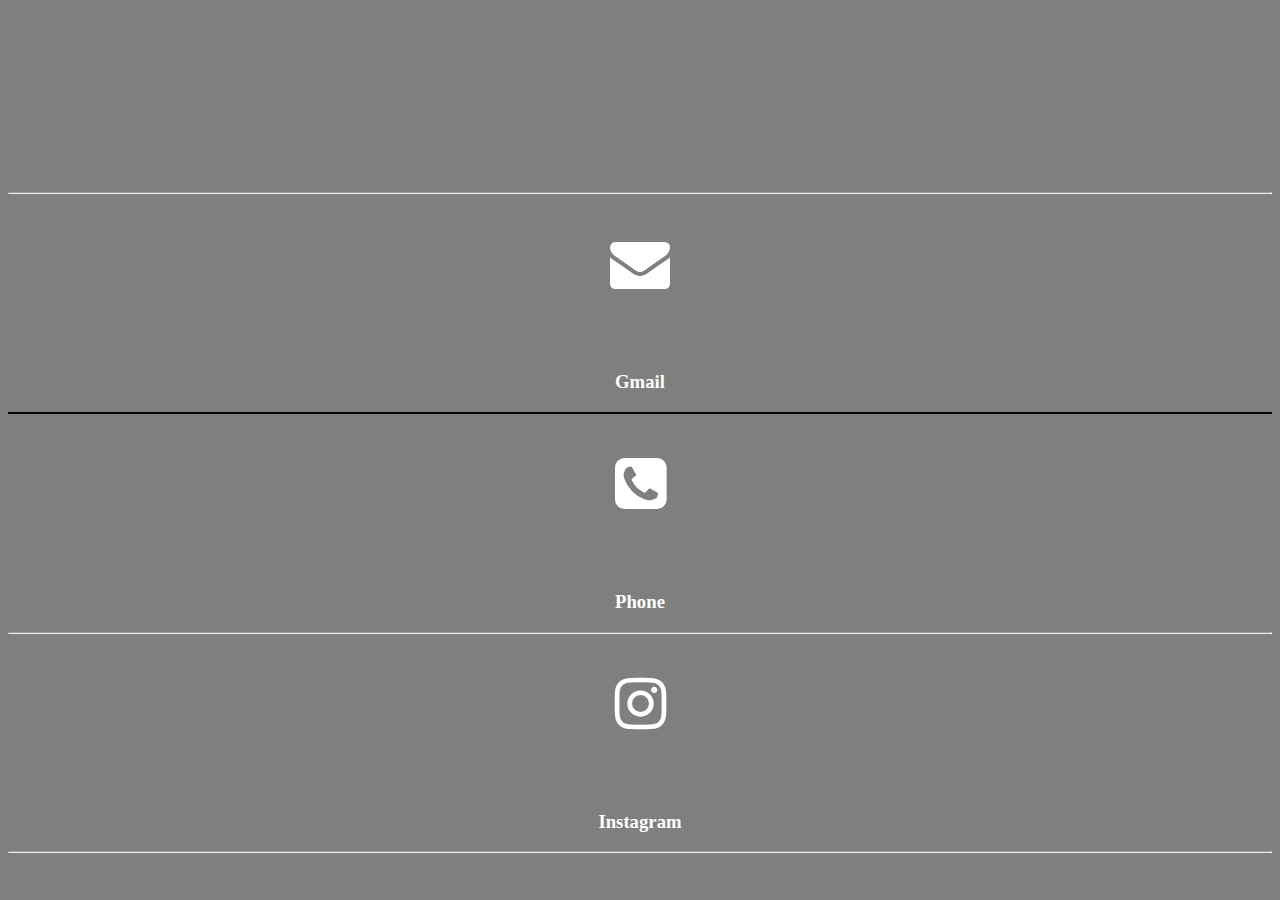
<file: contect.html>
<head>
<meta charset="UTF-8">
    <meta http-equiv="X-UA-Compatible" content="IE=edge">
    <meta name="viewport" content="width=device-width, initial-scale=1.0">
    <title>Document</title>
    <link rel="stylesheet" href="https://cdnjs.cloudflare.com/ajax/libs/font-awesome/4.7.0/css/font-awesome.min.css">

<style>
a{color: white;}
h1{font-size: 60px;}
main h1 a:hover{color: darkred;}


@media screen and (max-width: 500px){
body{background-image: linear-gradient(rgba(0,0,0,0.5),rgba(0,0,0,0.5)),url(https://cdn.pixabay.com/photo/2016/12/15/12/24/contact-us-1908762__340.png);background-repeat: no-repeat;
background-size: cover;
background-position: left;
background-attachment: fixed; background-size: 500px 500px;}
center h1{font-size: 60px;}
main{margin-top: 100px;}
main h1 a:hover{color: darkred;}
}
</style>
</head>
<body style="background-image: linear-gradient(rgba(0,0,0,0.5),rgba(0,0,0,0.5)),url(https://cdn.pixabay.com/photo/2016/12/15/12/24/contact-us-1908762__340.png);background-repeat: no-repeat;
background-size: cover;
background-position: center;
background-attachment: fixed; margin-top: 15%; color: white;">

<main>
<hr>
<center><h1><a href="mailto:anasfiroz6077@gmail.com"><i class="fa fa-envelope" aria-hidden="true"></i></a></h1><br>
    <h3 style="color: white;">Gmail</h3>
<hr color="black">
<h1><a href="tel:+123456789"><i class="fa fa-phone-square" aria-hidden="true"></i></a></h1><br>
    <h3 style="color: white;">Phone</h3>

<hr>
<h1><a href="https://www.instagram.com/jarvis__77/"><i class="fa fa-instagram" aria-hidden="true"></i></a></h1><br>
    <h3 style="color: white;">Instagram</h3>

<hr>
</center></main>
</body>
</file>
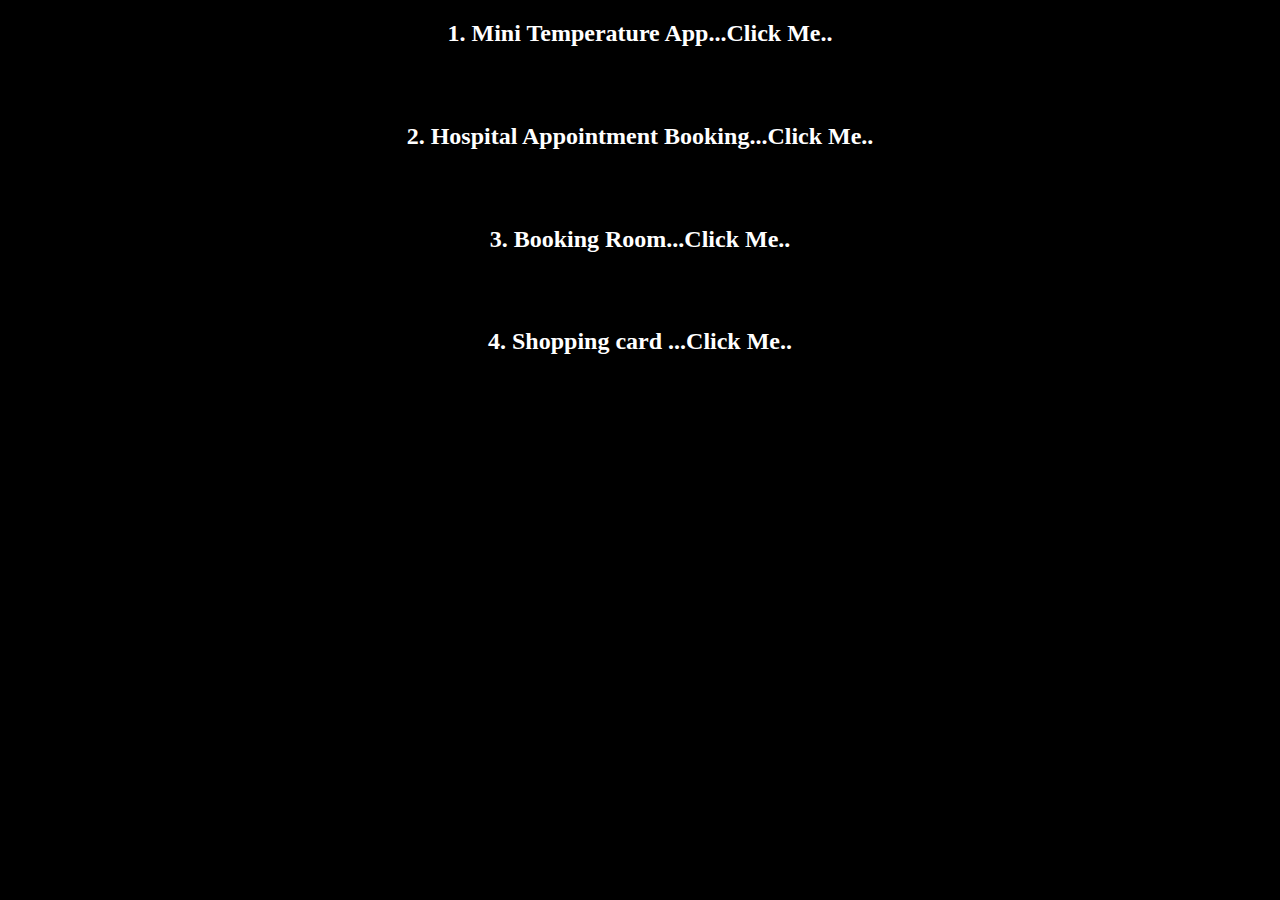
<file: project.html>
<!DOCTYPE html>
<html lang="en">
<head>
<style>
body{
background-color: black;

}
h2 a{color: white; text-decoration: none;}
</style>
    <meta charset="UTF-8">
    <meta http-equiv="X-UA-Compatible" content="IE=edge">
    <meta name="viewport" content="width=device-width, initial-scale=1.0">
    <title>Document</title>
    </head>
<body>

<center>

<h2><a href="https://moanasfiroz.github.io/temperature/">1. Mini Temperature App...Click Me..</a></h2><br><br>
    <h2><a href="https://moanasfiroz.github.io/new/">2. Hospital Appointment Booking...Click Me..</a></h2><br><br>
     <h2><a href="https://moanasfiroz.github.io/web-project/">3. Booking Room...Click Me..</a></h2><br><br>
    <h2><a href="https://moanasfiroz.github.io/text/">4. Shopping card ...Click Me..</a></h2> 
    </center>
</body>
</file>
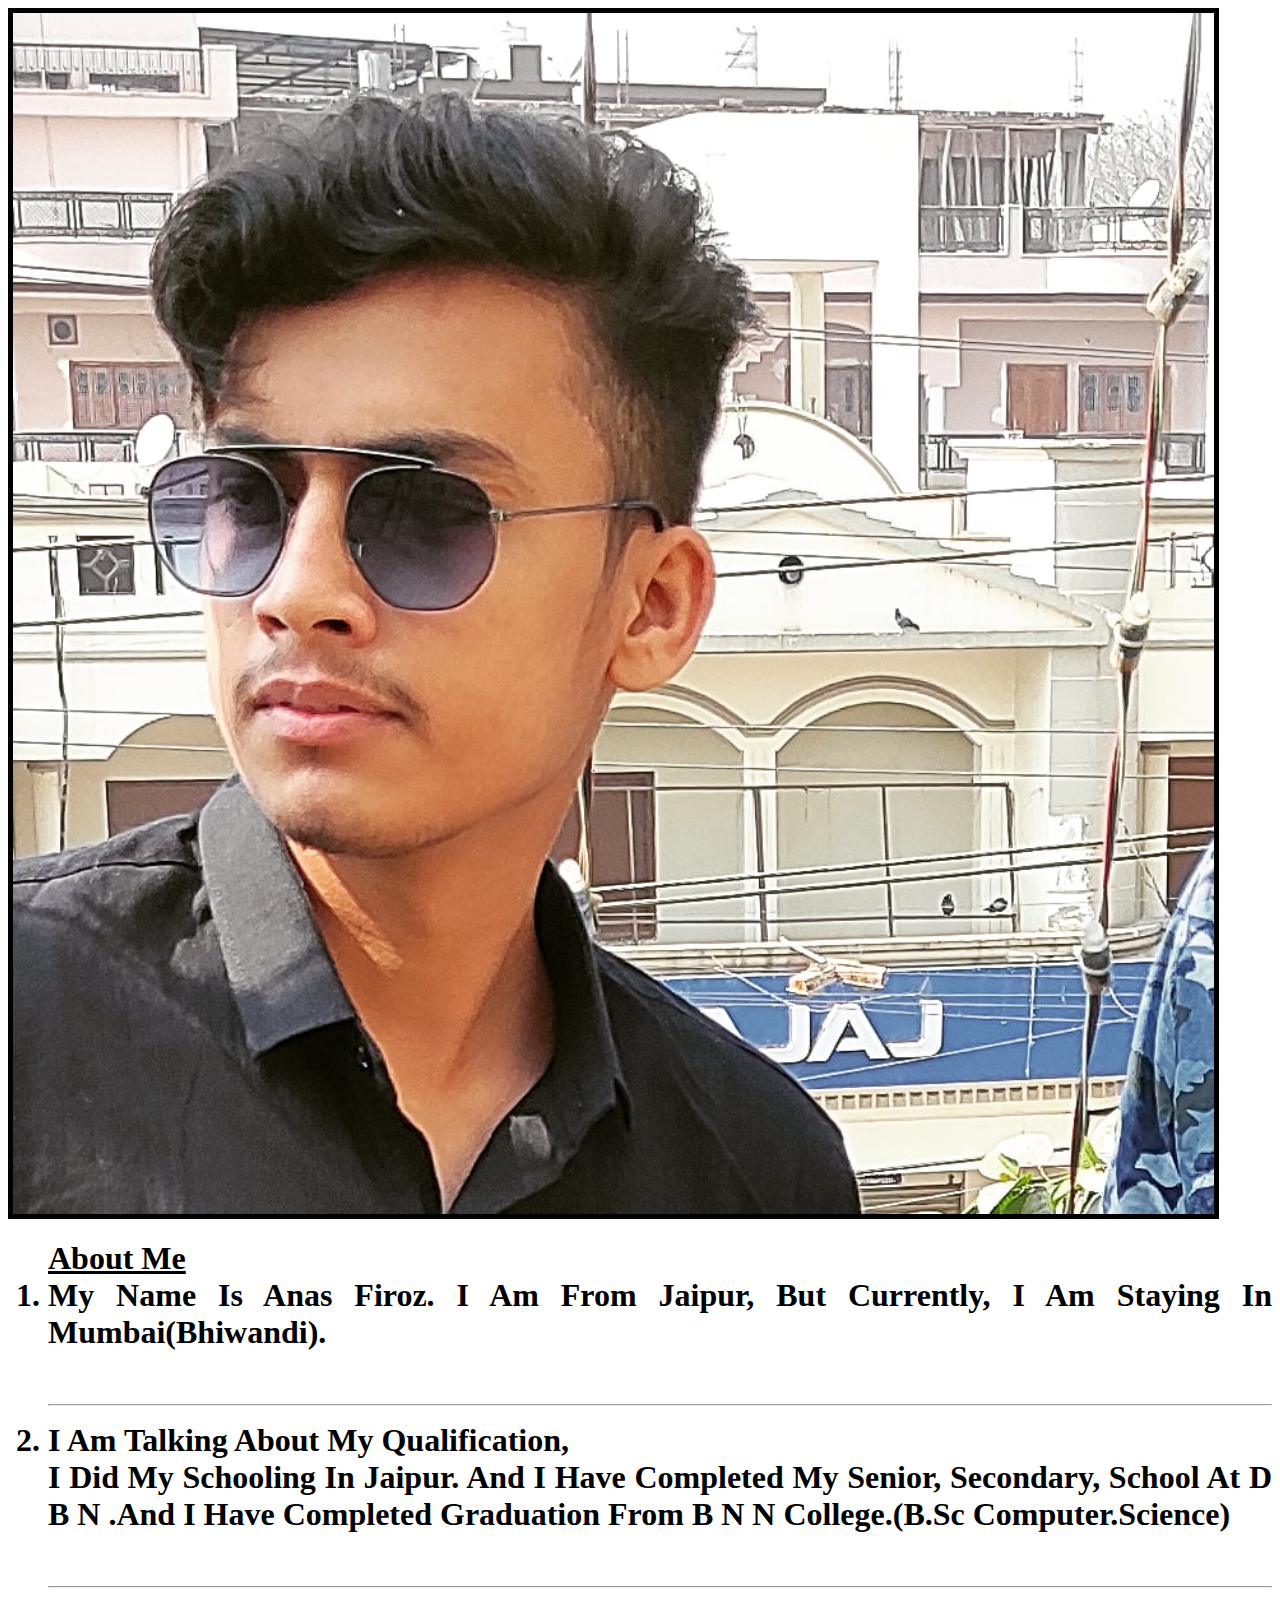
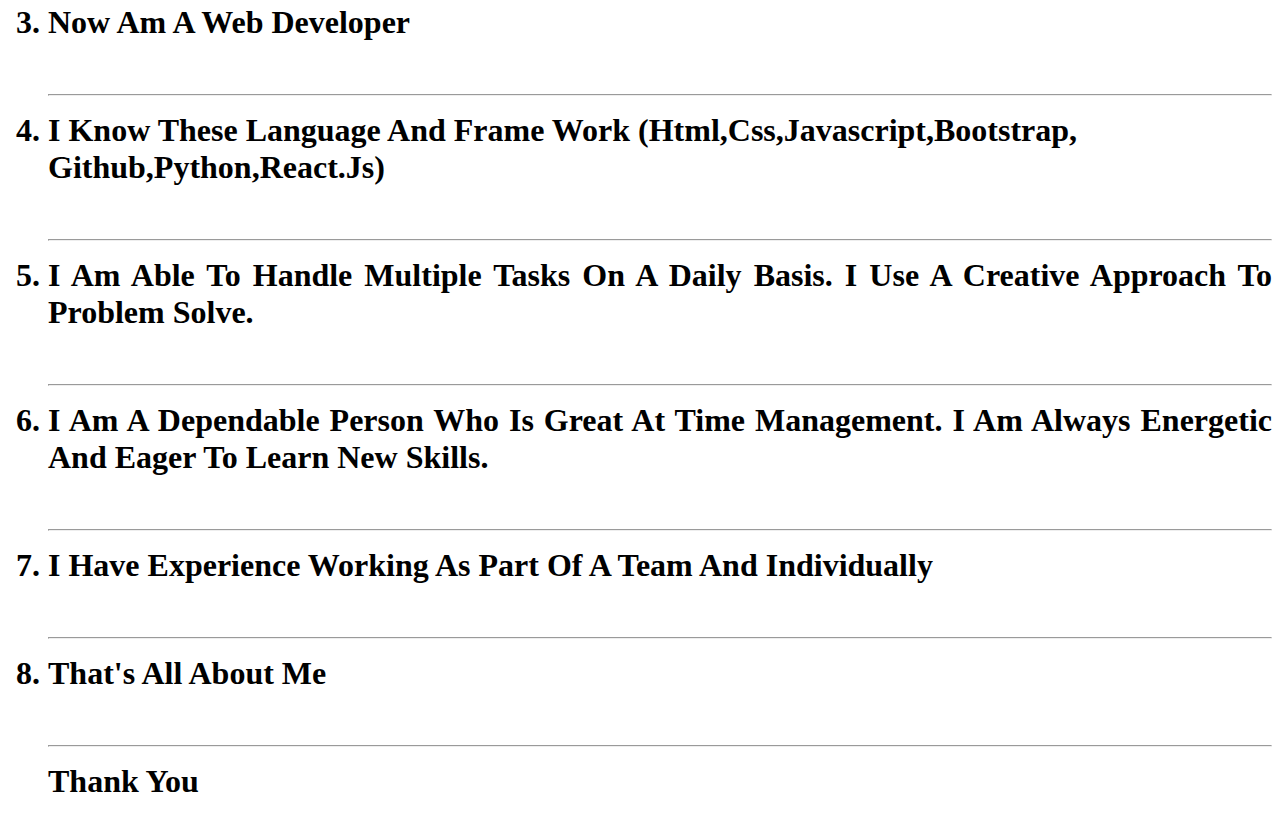
<file: responsvie.html>
<html>
<head>
<meta charset="UTF-8">
    <meta http-equiv="X-UA-Compatible" content="IE=edge">
    <meta name="viewport" content="width=device-width, initial-scale=1.0">
    <title>Document</title>
<style>
.res{width: 95%; height: auto;}
ol{text-transform: capitalize; text-align: justify;}
img{border: 5px solid black;}
@media screen and (max-width: 500px){
body{background-color: black;}
ol{color: white; font-size: 8px; width: 350px; height: auto; margin-left: -20px;}

img{border: 5px solid white; }
img{box-shadow: 5px 5px 5px 10px white;}

.res{ width: 450px; height: 250px;}
}
</style>
</head>
<body>
<img src="IMG.jpg" width="700px" height="20px" class="res">

<p><ol><h1><u>About Me</u>
<li>My name is Anas firoz. I am from jaipur, but currently, I am staying in  mumbai(bhiwandi).
</li><br>
<hr>
<li>I am talking about my qualification,<br> I did my schooling in jaipur. And I have completed my senior, secondary, school at D B N .And I have completed graduation from B N N college.(B.sc computer.science)</li><br>

<hr>
<li>now  Am a Web Developer</li><br>

<hr>
<li> i Know these language and frame work (html,css,javascript,bootstrap,<br>github,python,react.js)</li><br>

<hr>
<li>I am able to handle multiple tasks on a daily basis.
I use a creative approach to problem solve.</li><br>

<hr>
<li>I am a dependable person who is great at time management.
I am always energetic and eager to learn new skills.</li><br>
<hr>

<li>I have experience working as part of a team and individually</li><br>

<hr>
<li>that's all about me</li><br>

<hr>

Thank you</ol><h1></body>
</html>
</file>
